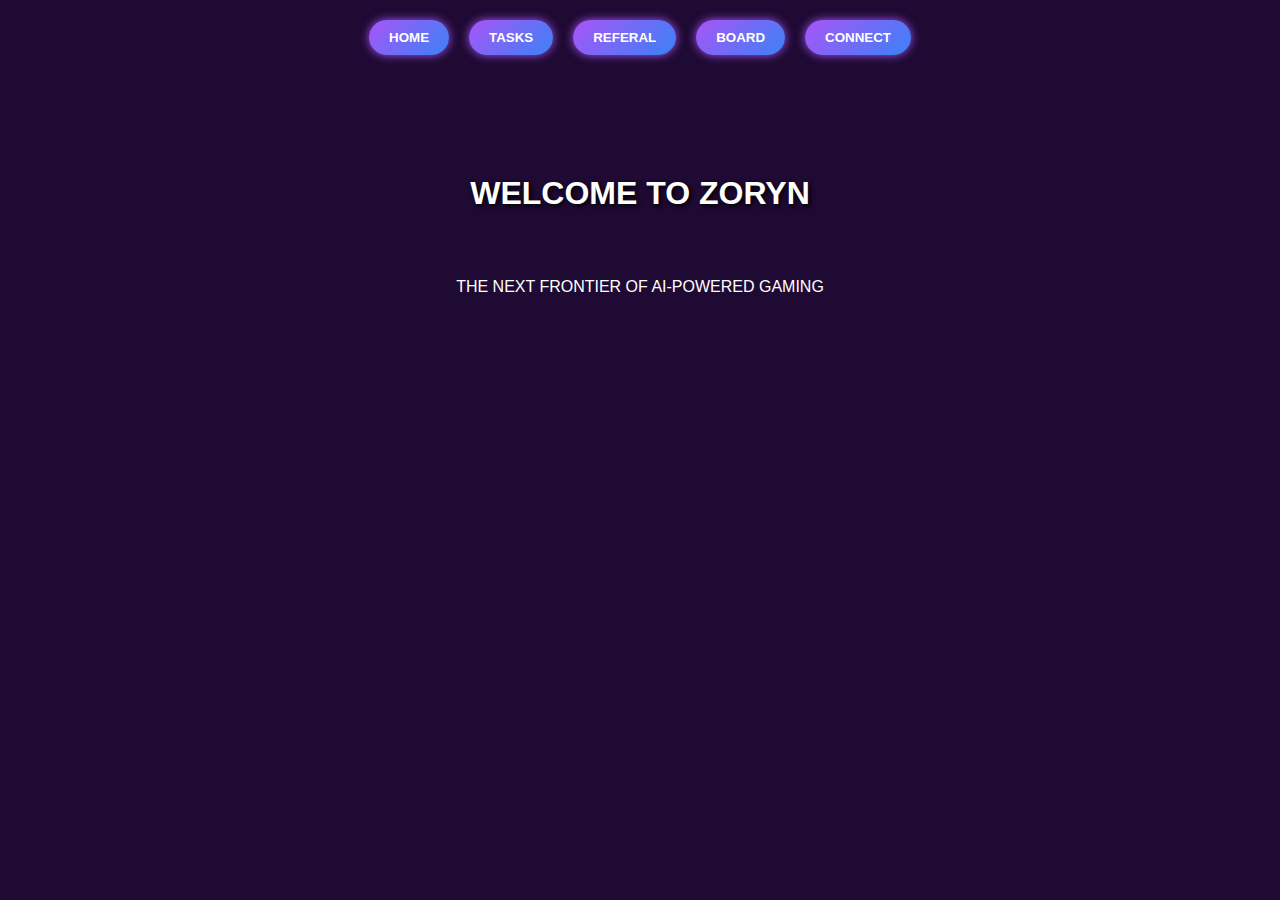
<file: index.html>
<!DOCTYPE html>
<html lang="en">
<head>
  <meta charset="UTF-8">
  <meta name="viewport" content="width=device-width, initial-scale=1.0">
  <title>Zoryn - Main</title>
  <style>
    * {
      box-sizing: border-box;
    }
    body {
      margin: 0;
      font-family: 'Segoe UI', Tahoma, Geneva, Verdana, sans-serif;
      background: url('bg.jpg') no-repeat center center fixed;
      background-size: cover;
      color: white;
    }
    .navbar {
      display: flex;
      justify-content: center;
      gap: 20px;
      padding: 20px;
    }
    .navbar button {
      background: linear-gradient(135deg, #a855f7, #3b82f6);
      border: none;
      padding: 10px 20px;
      border-radius: 20px;
      color: white;
      font-weight: bold;
      cursor: pointer;
      box-shadow: 0 0 10px #a855f7;
    }
    .content {
      text-align: center;
      margin-top: 100px;
    }
    h1 {
      text-shadow: 2px 2px 5px #000;
    }
    #pageContent {
      margin-top: 30px;
      padding: 20px;
    }
  </style>
</head>
<body>
  <div class="navbar">
    <button onclick="loadPage('home')">HOME</button>
    <button onclick="loadPage('tasks')">TASKS</button>
    <button onclick="loadPage('referal')">REFERAL</button>
    <button onclick="loadPage('board')">BOARD</button>
    <button onclick="loadPage('connect')">CONNECT</button>
  </div>

  <div class="content">
    <h1 id="pageTitle">WELCOME TO ZORYN</h1>
    <div id="pageContent">
      <p>THE NEXT FRONTIER OF AI‑POWERED GAMING</p>
    </div>
  </div>

  <script>
    function loadPage(page) {
      const title = {
        home: 'WELCOME TO ZORYN',
        tasks: 'YOUR TASKS',
        referal: 'INVITE FRIENDS',
        board: 'LEADERBOARD',
        connect: 'LOGIN TO CONTINUE'
      }[page];

      const content = {
        home: '<p>THE NEXT FRONTIER OF AI‑POWERED GAMING</p>',
        tasks: '<p>Complete daily offers like joining a Discord server or following on Twitter.</p>',
        referal: '<p>Share your referral link to earn bonus points.</p>',
        board: '<p>Top 100 users by points will be displayed here.</p>',
        connect: '<button style="padding: 12px 25px; background: linear-gradient(135deg, #a855f7, #3b82f6); border-radius: 20px; color: white; font-weight: bold; box-shadow: 0 0 10px #a855f7;">Connect with Discord</button>'
      }[page];

      document.getElementById('pageTitle').innerText = title;
      document.getElementById('pageContent').innerHTML = content;
    }
  </script>
</body>
</html>
</file>
